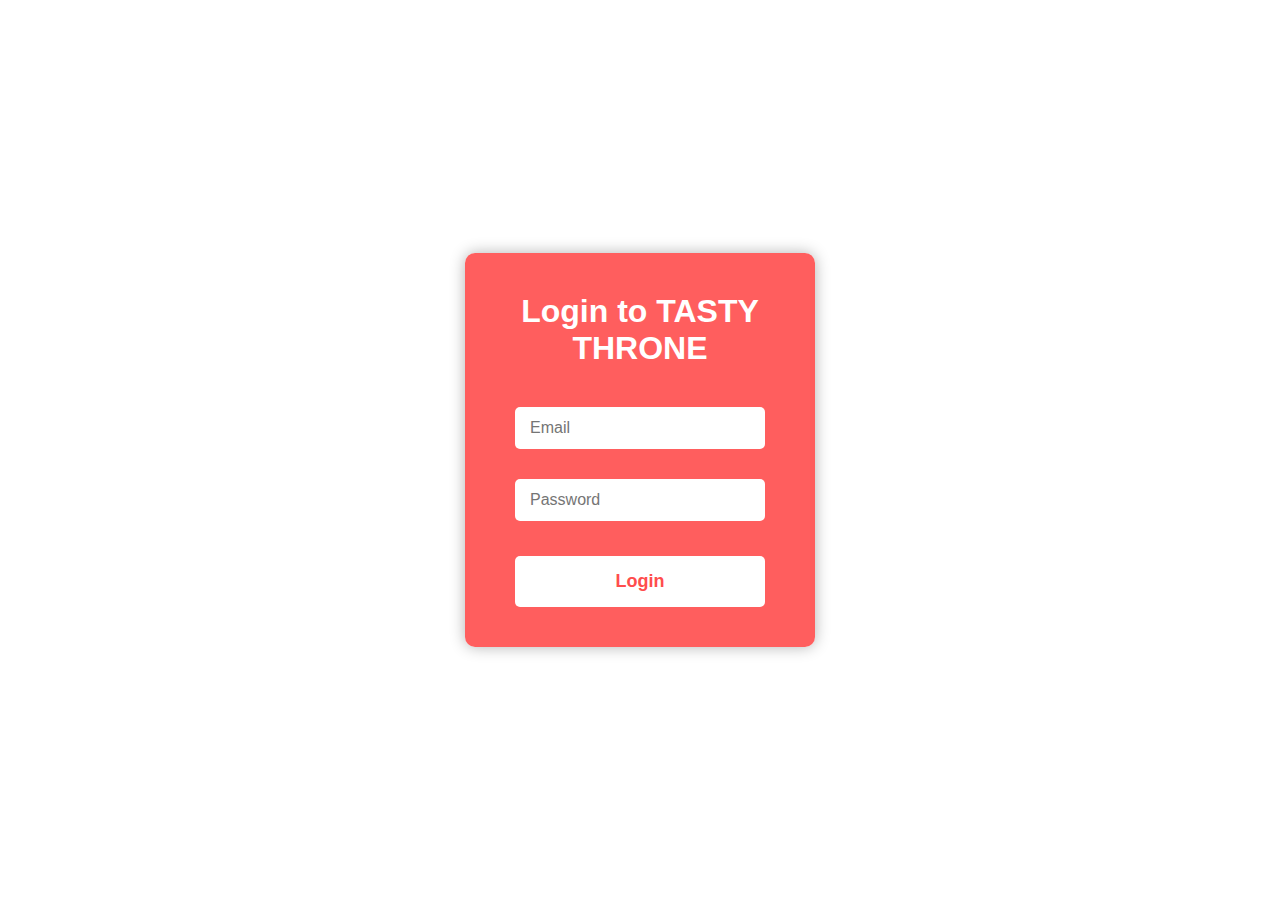
<file: index.html>
<!DOCTYPE html>
<html lang="en">
<head>
  <meta charset="UTF-8" />
  <meta name="viewport" content="width=device-width, initial-scale=1" />
  <title>TASTY THRONE - Login</title>
  <style>
    * {
      margin: 0;
      padding: 0;
      box-sizing: border-box;
      font-family: 'Poppins', sans-serif;
    }

    body {
      background-color: #fff;
      color: #333;
      display: flex;
      justify-content: center;
      align-items: center;
      height: 100vh;
      background: url('https://images.unsplash.com/photo-1600891964599-f61ba0e24092?ixlib=rb-4.0.3&auto=format&fit=crop&w=1950&q=80') no-repeat center center/cover;
    }

    .login-container {
      background-color: rgba(255, 77, 77, 0.9);
      padding: 40px 50px;
      border-radius: 10px;
      width: 350px;
      box-shadow: 0 0 15px rgba(0,0,0,0.3);
      color: white;
      text-align: center;
    }

    .login-container h1 {
      margin-bottom: 30px;
      font-weight: 700;
    }

    input[type="email"],
    input[type="password"] {
      width: 100%;
      padding: 12px 15px;
      margin: 10px 0 20px 0;
      border: none;
      border-radius: 5px;
      font-size: 16px;
    }

    .btn-login {
      background-color: #fff;
      color: #ff4d4d;
      border: none;
      padding: 15px;
      font-size: 18px;
      font-weight: bold;
      border-radius: 5px;
      cursor: pointer;
      width: 100%;
      transition: background-color 0.3s, color 0.3s;
    }

    .btn-login:hover {
      background-color: #e60000;
      color: white;
    }

    .error-msg {
      color: #ffdddd;
      margin-bottom: 15px;
      font-weight: 600;
    }
  </style>
</head>
<body>

  <div class="login-container">
    <h1>Login to TASTY THRONE</h1>
    <form id="loginForm">
      <input type="email" id="email" placeholder="Email" required />
      <input type="password" id="password" placeholder="Password" required />
      <div class="error-msg" id="error"></div>
      <button type="submit" class="btn-login">Login</button>
    </form>
  </div>

  <script>
    const form = document.getElementById('loginForm');
    const errorDiv = document.getElementById('error');

    form.addEventListener('submit', function(e) {
      e.preventDefault();

      const email = document.getElementById('email').value.trim();
      const password = document.getElementById('password').value.trim();

      if (!email || !password) {
        errorDiv.textContent = 'Please fill in both email and password.';
        return;
      }

      
      localStorage.setItem('loggedInUser', JSON.stringify({ email }));

      
      window.location.href = 'booking.html';

    });
  </script>
</body>
</html>
</file>
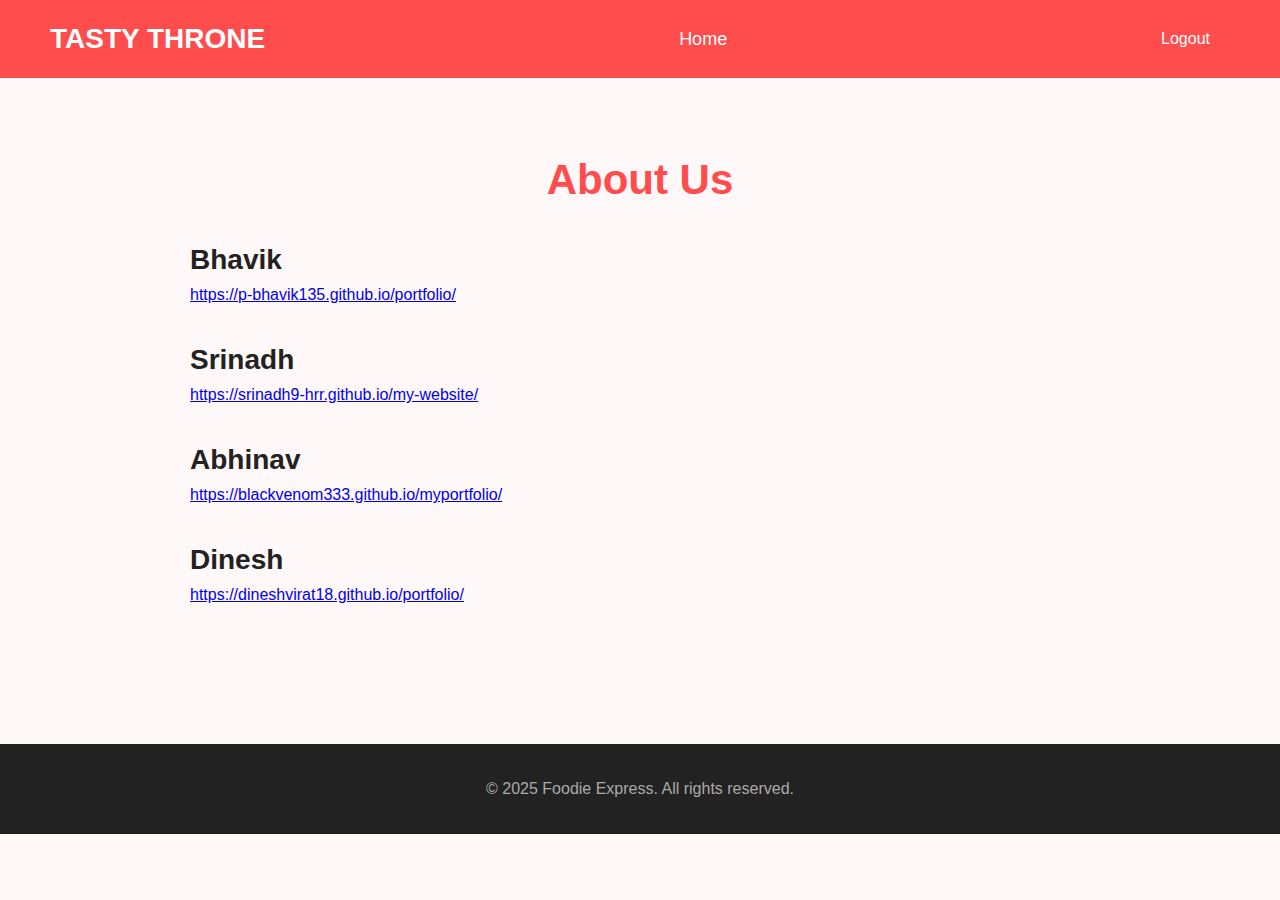
<file: aboutus.html>
<!DOCTYPE html>
<html lang="en">
<head>
  <meta charset="UTF-8" />
  <meta name="viewport" content="width=device-width, initial-scale=1" />
  <title>TASTY THRONE - About Us</title>
  <style>
    body {
      font-family: 'Poppins', sans-serif;
      margin: 0;
      padding: 0;
      background-color: #fff8f8;
      color: #333;
    }

    nav {
      display: flex;
      justify-content: space-between;
      align-items: center;
      padding: 20px 50px;
      background-color: #ff4d4d;
      color: white;
    }

    .logo {
      font-size: 28px;
      font-weight: bold;
    }

    .nav-links {
      display: flex;
      list-style: none;
      gap: 30px;
      margin: 0;
      padding: 0;
    }

    .nav-links li a {
      text-decoration: none;
      color: white;
      font-size: 18px;
      transition: color 0.3s;
    }

    .nav-links li a:hover {
      color: #ffd6d6;
    }

    .logout-btn {
      background-color: #ff4d4d;
      color: white;
      border: none;
      padding: 10px 20px;
      font-size: 16px;
      border-radius: 5px;
      cursor: pointer;
      transition: background-color 0.3s;
    }

    .logout-btn:hover {
      background-color: #e60000;
    }

    .about-section {
      padding: 50px 20px;
      max-width: 900px;
      margin: 0 auto;
    }

    .about-section h1 {
      font-size: 42px;
      margin-bottom: 40px;
      text-align: center;
      color: #ff4d4d;
    }

    .about-subsection {
      margin-bottom: 40px;
    }

    .about-subsection h2 {
      font-size: 28px;
      color: #222;
      margin-bottom: 10px;
    }

    .about-subsection p {
      font-size: 18px;
      line-height: 1.6;
      color: #444;
    }

    footer {
      text-align: center;
      padding: 20px;
      background-color: #222;
      color: #aaa;
      margin-top: 50px;
    }
  </style>
</head>
<body>

  <nav>
    <div class="logo">TASTY THRONE</div>
    <ul class="nav-links">
      <li><a href="home.html">Home</a></li>
    </ul>
    <button class="logout-btn" onclick="logout()">Logout</button>
  </nav>

  <section class="about-section">
    <h1>About Us</h1>

    <div class="about-subsection">
      <h2>Bhavik</h2>
      <a href="https://p-bhavik135.github.io/portfolio/">https://p-bhavik135.github.io/portfolio/</a>
    </div>

    <div class="about-subsection">
      <h2>Srinadh</h2>
      <a href="https://srinadh9-hrr.github.io/my-website/">https://srinadh9-hrr.github.io/my-website/</a>
    </div>

    <div class="about-subsection">
      <h2>Abhinav</h2>
      <a href="https://blackvenom333.github.io/myportfolio/">https://blackvenom333.github.io/myportfolio/</a>
    </div>

    <div class="about-subsection">
      <h2>Dinesh</h2>
      <a href="https://dineshvirat18.github.io/portfolio/">https://dineshvirat18.github.io/portfolio/</a>
    </div>
  </section>

  <footer>
    <p>&copy; 2025 Foodie Express. All rights reserved.</p>
  </footer>

  <script>
    function logout() {
      window.location.href = "index.html";
    }
  </script>

</body>
</html>
</file>
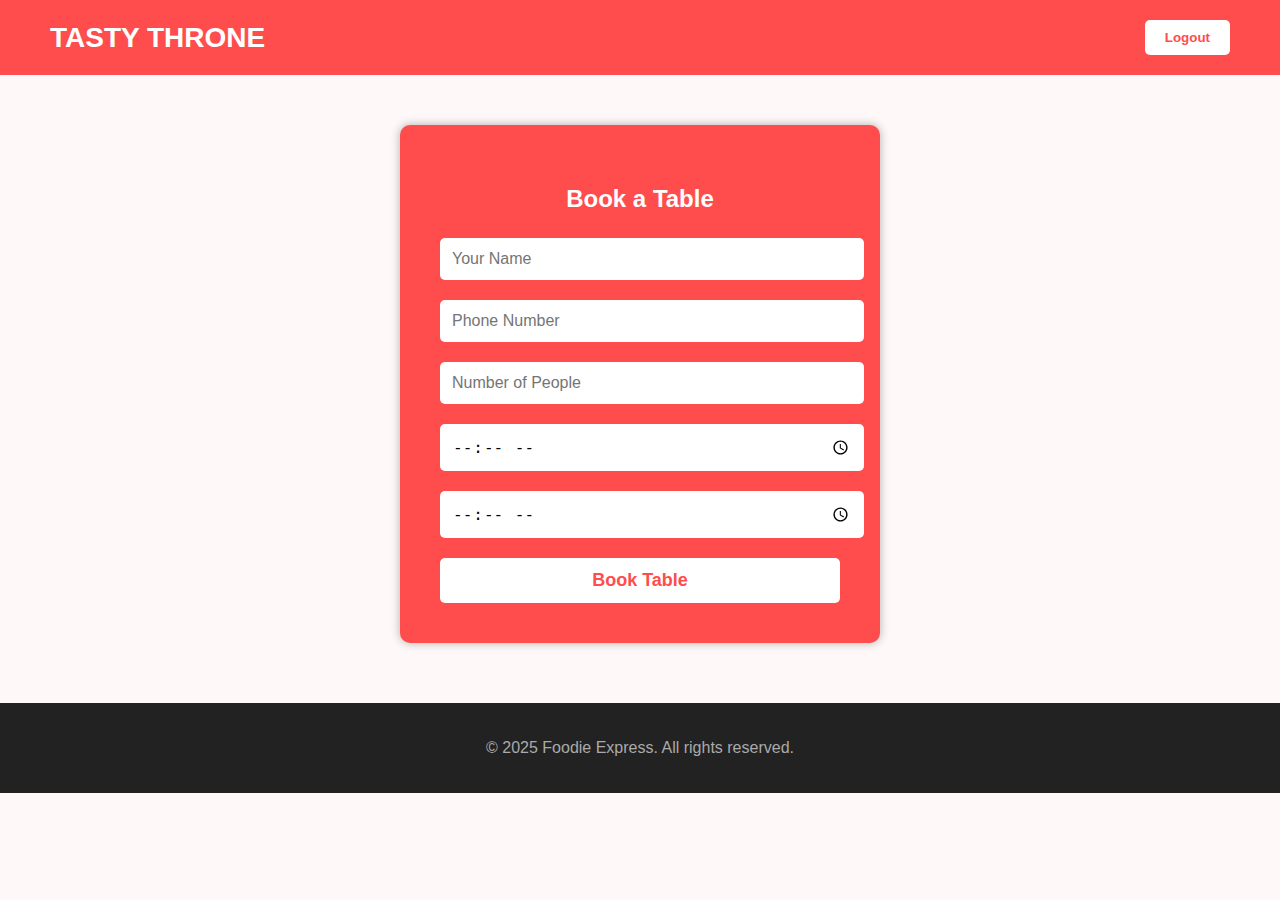
<file: booking.html>
<!DOCTYPE html>
<html lang="en">
<head>
  <meta charset="UTF-8" />
  <meta name="viewport" content="width=device-width, initial-scale=1" />
  <title>TASTY THRONE - Table Booking</title>
  <style>
    body {
      font-family: 'Poppins', sans-serif;
      background: #fff8f8;
      margin: 0;
      padding: 0;
    }

    
    nav {
      background-color: #ff4d4d;
      padding: 20px 50px;
      color: white;
      display: flex;
      justify-content: space-between;
      align-items: center;
    }

    .logo {
      font-size: 28px;
      font-weight: bold;
    }

    .nav-links {
      list-style: none;
      display: flex;
      gap: 20px;
    }

    .nav-links li a {
      color: white;
      text-decoration: none;
      font-weight: 500;
      font-size: 16px;
    }

    .btn-logout {
      background-color: white;
      color: #ff4d4d;
      border: none;
      padding: 10px 20px;
      font-weight: bold;
      border-radius: 5px;
      cursor: pointer;
      transition: background-color 0.3s;
    }

    .btn-logout:hover {
      background-color: #e60000;
      color: white;
    }

    .booking-container {
      background-color: #ff4d4d;
      padding: 40px;
      border-radius: 10px;
      width: 400px;
      color: white;
      box-shadow: 0 0 10px rgba(0, 0, 0, 0.3);
      margin: 50px auto;
    }

    h2 {
      text-align: center;
      margin-bottom: 25px;
    }

    input {
      width: 100%;
      padding: 12px;
      margin-bottom: 20px;
      border: none;
      border-radius: 5px;
      font-size: 16px;
    }

    button[type="submit"] {
      background-color: #fff;
      color: #ff4d4d;
      padding: 12px;
      width: 100%;
      border: none;
      border-radius: 5px;
      font-size: 18px;
      font-weight: bold;
      cursor: pointer;
      transition: 0.3s;
    }

    button[type="submit"]:hover {
      background-color: #e60000;
      color: white;
    }

    footer {
      text-align: center;
      padding: 20px;
      background-color: #222;
      color: #aaa;
      margin-top: 60px;
    }
  </style>
</head>
<body>

  
  <nav>
    <div class="logo">TASTY THRONE</div>
    <ul class="nav-links">
      
    </ul>
    <button id="logoutBtn" class="btn-logout">Logout</button>
  </nav>

  
  <div class="booking-container">
    <h2>Book a Table</h2>
    <form id="bookingForm">
      <input type="text" id="name" placeholder="Your Name" required />
      <input type="tel" id="phone" placeholder="Phone Number" required />
      <input type="number" id="peopleCount" placeholder="Number of People" min="1" required />
      <input type="time" id="startTime" min="07:00" max="22:00" required />
    <input type="time" id="endTime" min="08:00" max="23:00" required />
      <button type="submit">Book Table</button>
    </form>
  </div>

  
  <footer id="contact">
    <p>&copy; 2025 Foodie Express. All rights reserved.</p>
  </footer>

  <script>
    document.getElementById('bookingForm').addEventListener('submit', function(e) {
      e.preventDefault();

      const name = document.getElementById('name').value.trim();
      const phone = document.getElementById('phone').value.trim();
      const peopleCount = document.getElementById('peopleCount').value.trim();
      const startTime = document.getElementById('startTime').value;
      const endTime = document.getElementById('endTime').value;

      const tableNumber = Math.floor(Math.random() * 30) + 1;
      alert("Table Number Allotted: " + tableNumber);

      const user = JSON.parse(localStorage.getItem('loggedInUser')) || { email: 'Not logged in' };

      const bookingInfo = {
        name,
        email: user.email,
        phone,
        peopleCount,
        startTime,
        endTime,
        tableNumber
      };

      localStorage.setItem('bookingInfo', JSON.stringify(bookingInfo));
      window.location.href = 'home.html';
    });

    document.getElementById('logoutBtn').addEventListener('click', () => {
      localStorage.removeItem('loggedInUser');
      window.location.href = 'index.html';
    });
  </script>

</body>
</html>
</file>
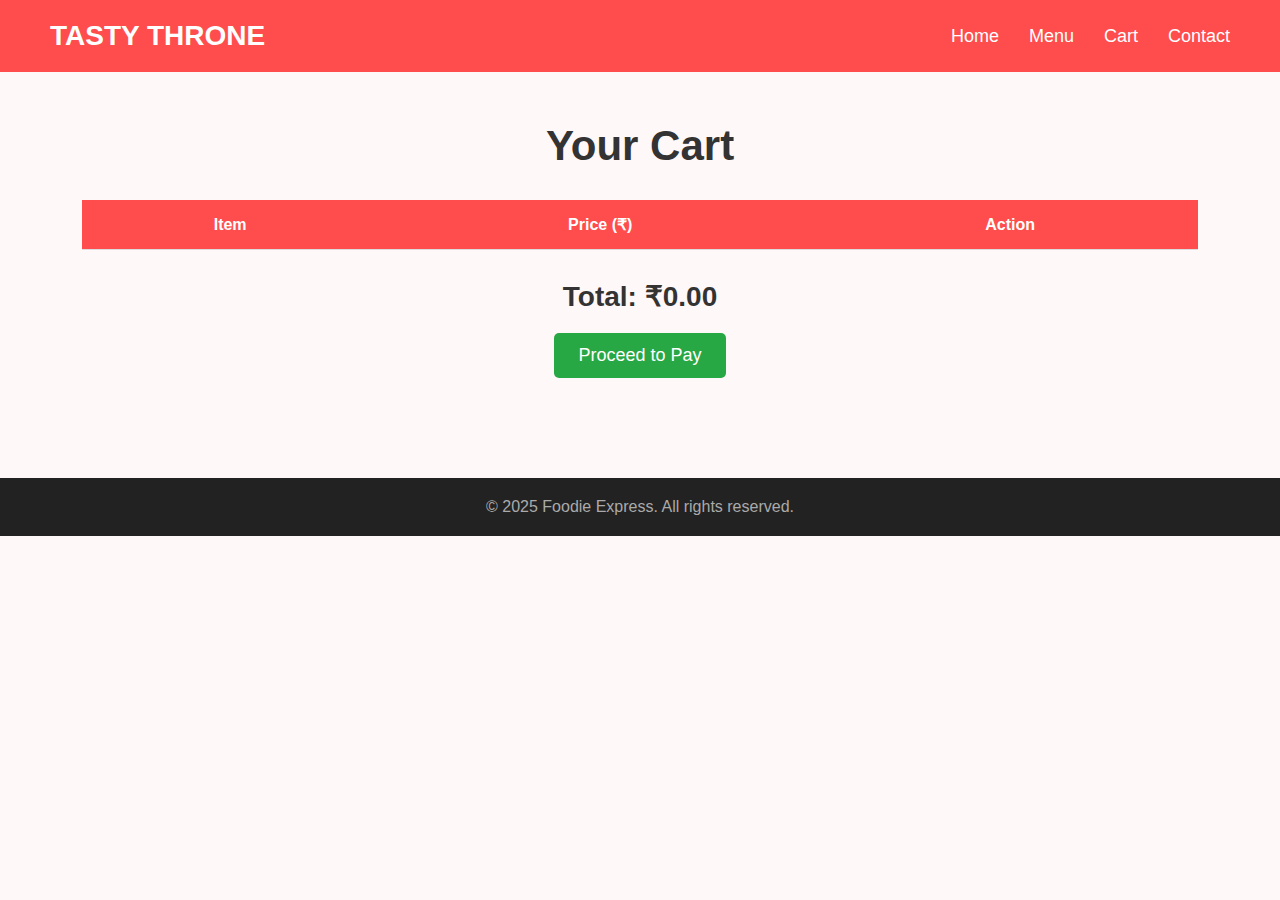
<file: cart.html>
<!DOCTYPE html>
<html lang="en">
<head>
  <meta charset="UTF-8" />
  <meta name="viewport" content="width=device-width, initial-scale=1" />
  <title>TASTY THRONE - Cart</title>
  <link rel="stylesheet" href="style.css" />
  <style>
    body {
      font-family: 'Poppins', sans-serif;
      margin: 0;
      padding: 0;
      background: #fff8f8;
    }

    nav {
      display: flex;
      justify-content: space-between;
      align-items: center;
      padding: 20px 50px;
      background-color: #ff4d4d;
      color: white;
      position: relative;
    }

    nav .logo {
      font-size: 28px;
      font-weight: bold;
    }

    nav ul {
      list-style: none;
      display: flex;
      gap: 30px;
    }

    nav ul li a {
      text-decoration: none;
      color: white;
      font-size: 18px;
      transition: color 0.3s;
    }

    nav ul li a:hover {
      color: #ffd6d6;
    }

    .logout-btn {
      background-color: #ff4d4d;
      color: white;
      border: none;
      padding: 10px 20px;
      font-size: 16px;
      border-radius: 5px;
      cursor: pointer;
      position: absolute;
      right: 50px;
      top: 50%;
      transform: translateY(-50%);
      transition: background-color 0.3s;
    }

    .logout-btn:hover {
      background-color: #e60000;
    }

    .cart-section {
      padding: 50px 20px;
      text-align: center;
    }

    .cart-section h1 {
      font-size: 42px;
      margin-bottom: 30px;
    }

    table {
      width: 90%;
      margin: auto;
      border-collapse: collapse;
    }

    th, td {
      padding: 15px;
      text-align: center;
      border-bottom: 1px solid #ddd;
    }

    th {
      background-color: #ff4d4d;
      color: white;
    }

    td button {
      background-color: #ff4d4d;
      border: none;
      color: white;
      padding: 8px 12px;
      border-radius: 5px;
      cursor: pointer;
    }

    td button:hover {
      background-color: #e60000;
    }

    .total {
      margin-top: 30px;
      font-size: 28px;
      font-weight: bold;
    }

    .pay-btn {
      margin-top: 20px;
      background-color: #28a745;
      color: white;
      padding: 12px 24px;
      font-size: 18px;
      border: none;
      border-radius: 5px;
      cursor: pointer;
      transition: background-color 0.3s;
    }

    .pay-btn:hover {
      background-color: #218838;
    }

    footer {
      text-align: center;
      padding: 20px;
      background-color: #222;
      color: #aaa;
      margin-top: 50px;
    }
  </style>
</head>

<body>

  <nav>
    <div class="logo">TASTY THRONE</div>
    <ul class="nav-links">
      <li><a href="Home.html">Home</a></li>
      <li><a href="menu.html">Menu</a></li>
      <li><a href="cart.html">Cart</a></li>
      <li><a href="contact.html">Contact</a></li>
    </ul>
  </nav>

  <section class="cart-section">
    <h1>Your Cart</h1>
    <table id="cart-table">
      <thead>
        <tr>
          <th>Item</th>
          <th>Price (₹)</th>
          <th>Action</th>
        </tr>
      </thead>
      <tbody id="cart-items">
        
      </tbody>
    </table>

    <div class="total" id="total-price">Total: ₹0.00</div>
    <button class="pay-btn" onclick="goToPayment()">Proceed to Pay</button>
  </section>

  <footer id="contact">
    <p>&copy; 2025 Foodie Express. All rights reserved.</p>
  </footer>

  <script>
    let cart = JSON.parse(localStorage.getItem('cart')) || [];

    function displayCart() {
      const cartItems = document.getElementById('cart-items');
      const totalPrice = document.getElementById('total-price');
      cartItems.innerHTML = "";

      let total = 0;
      cart.forEach((item, index) => {
        total += item.price;
        cartItems.innerHTML += `
          <tr>
            <td>${item.name}</td>
            <td>${item.price.toFixed(2)}</td>
            <td><button onclick="removeItem(${index})">Remove</button></td>
          </tr>
        `;
      });

      totalPrice.innerText = `Total: ₹${total.toFixed(2)}`;
    }

    function removeItem(index) {
      cart.splice(index, 1);
      localStorage.setItem('cart', JSON.stringify(cart));
      displayCart();
    }

    function logout() {
      window.location.href = "index.html";
    }

    function goToPayment() {
      window.location.href = "payment.html";
    }

    displayCart();
  </script>

</body>
</html>
</file>
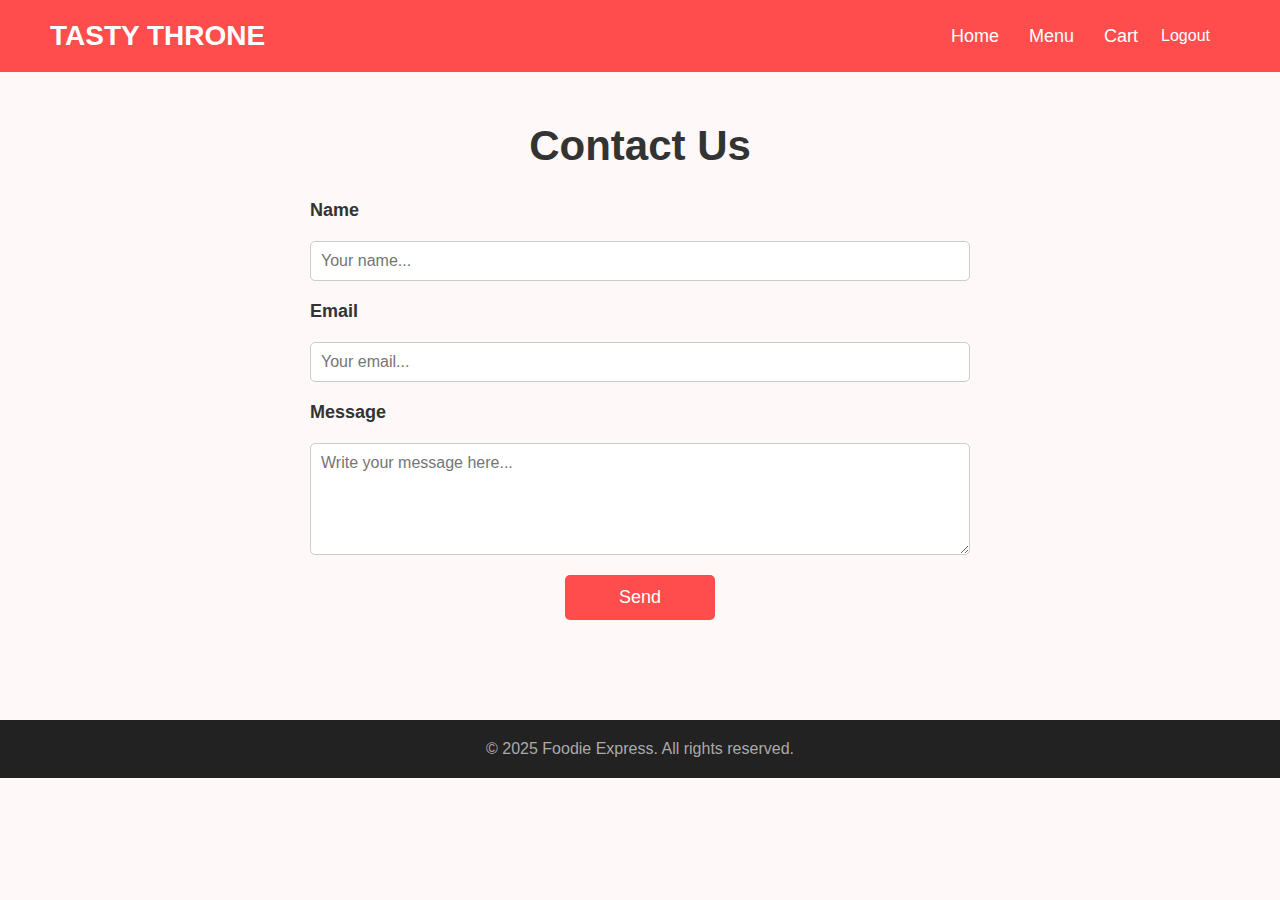
<file: contact.html>
<!DOCTYPE html>
<html lang="en">
<head>
  <meta charset="UTF-8" />
  <meta name="viewport" content="width=device-width, initial-scale=1" />
  <title>TASTY THRONE - Contact</title>
  <link rel="stylesheet" href="style.css" />
  <style>
    body {
      font-family: 'Poppins', sans-serif;
      margin: 0;
      padding: 0;
      background-color: #fff8f8;
      color: #333;
    }

    nav {
      display: flex;
      justify-content: space-between;
      align-items: center;
      padding: 20px 50px;
      background-color: #ff4d4d;
      color: white;
      position: relative;
    }

    nav .logo {
      font-size: 28px;
      font-weight: bold;
    }

    nav ul {
      list-style: none;
      display: flex;
      gap: 30px;
      margin: 0;
      padding: 0;
    }

    nav ul li a {
      text-decoration: none;
      color: white;
      font-size: 18px;
      transition: color 0.3s;
    }

    nav ul li a:hover {
      color: #ffd6d6;
    }

    
    .logout-btn {
      background-color: #ff4d4d;
      color: white;
      border: none;
      padding: 10px 20px;
      font-size: 16px;
      border-radius: 5px;
      cursor: pointer;
      position: absolute;
      right: 50px;
      top: 50%;
      transform: translateY(-50%);
      transition: background-color 0.3s;
    }

    .logout-btn:hover {
      background-color: #e60000;
    }

    .contact-section {
      padding: 50px 20px;
      max-width: 700px;
      margin: 0 auto;
    }

    .contact-section h1 {
      font-size: 42px;
      margin-bottom: 30px;
      text-align: center;
    }

    .contact-section form {
      display: flex;
      flex-direction: column;
      gap: 20px;
    }

    .contact-section label {
      font-weight: 600;
      font-size: 18px;
    }

    .contact-section input,
    .contact-section textarea {
      padding: 10px;
      font-size: 16px;
      border: 1px solid #ccc;
      border-radius: 5px;
      resize: vertical;
    }

    .contact-section button {
      width: 150px;
      padding: 12px;
      font-size: 18px;
      background-color: #ff4d4d;
      color: white;
      border: none;
      border-radius: 5px;
      cursor: pointer;
      align-self: center;
      transition: background-color 0.3s;
    }

    .contact-section button:hover {
      background-color: #e60000;
    }

    footer {
      text-align: center;
      padding: 20px;
      background-color: #222;
      color: #aaa;
      margin-top: 50px;
    }
  </style>
</head>
<body>

  
  <nav>
    <div class="logo">TASTY THRONE</div>
    <ul class="nav-links">
      <li><a href="Home.html">Home</a></li>
      <li><a href="menu.html">Menu</a></li>
      <li><a href="cart.html">Cart</a></li>
      <li><a href="#contact">Contact</a></li>
    </ul>
    <button class="logout-btn" onclick="logout()">Logout</button>
  </nav>

  
  <section class="contact-section" id="contact">
    <h1>Contact Us</h1>
    <form>
      <label for="name">Name</label>
      <input type="text" id="name" name="name" placeholder="Your name..." required />

      <label for="email">Email</label>
      <input type="email" id="email" name="email" placeholder="Your email..." required />

      <label for="message">Message</label>
      <textarea id="message" name="message" rows="5" placeholder="Write your message here..." required></textarea>

      <button type="submit">Send</button>
    </form>
  </section>

  
  <footer>
    <p>&copy; 2025 Foodie Express. All rights reserved.</p>
  </footer>

  <script>
    function logout() {
      window.location.href = "index.html";
    }
  </script>
  
</body>
</html>
</file>
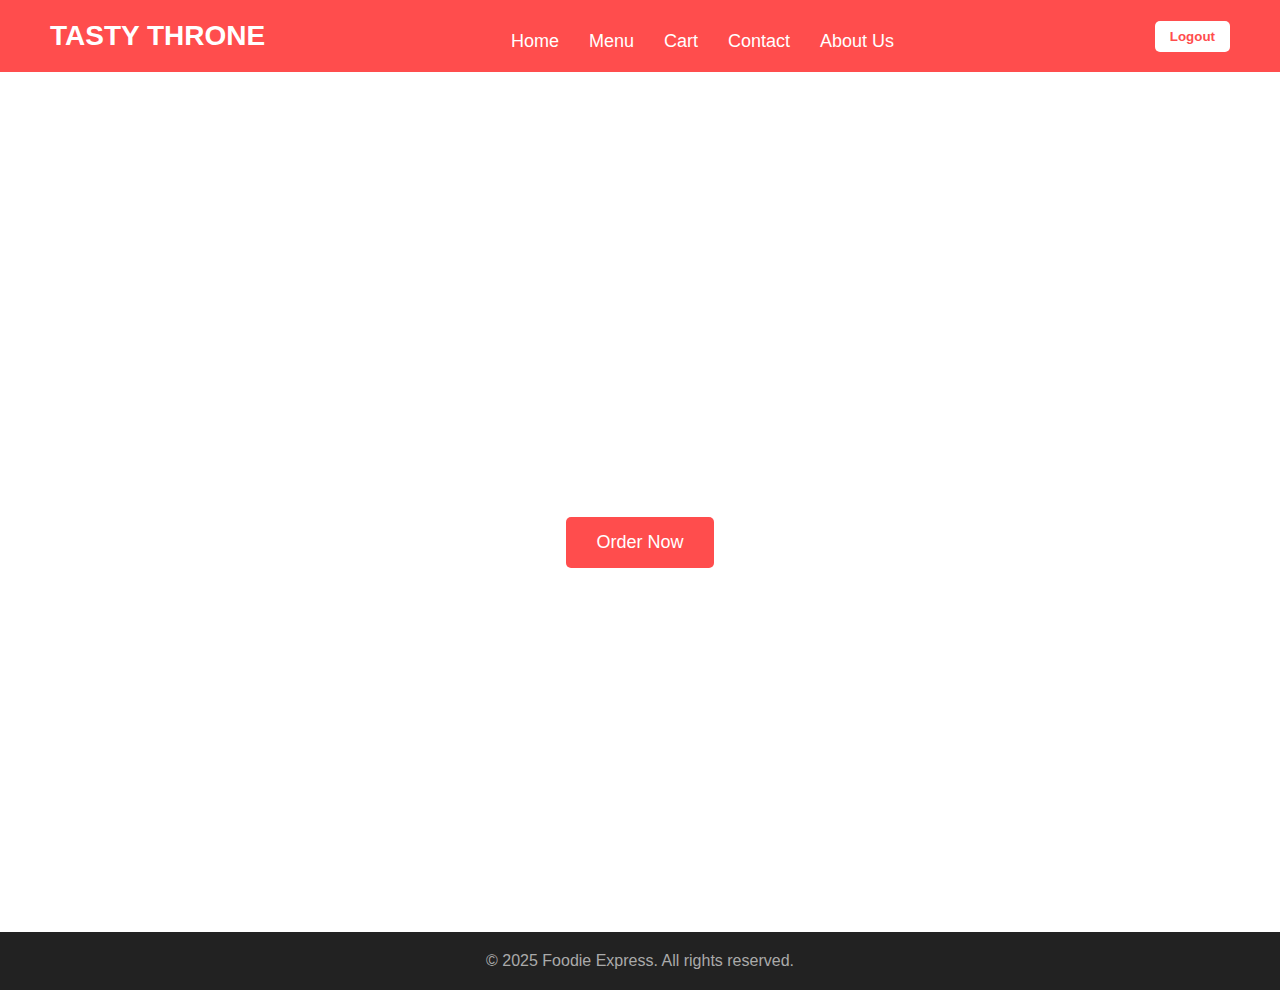
<file: home.html>
<!DOCTYPE html>
<html lang="en">
<head>
  <meta charset="UTF-8" />
  <meta name="viewport" content="width=device-width, initial-scale=1" />
  <title>TASTY THRONE - Home</title>
  <link rel="stylesheet" href="style.css" />
  <style>
    * {
      margin: 0;
      padding: 0;
      box-sizing: border-box;
      font-family: 'Poppins', sans-serif;
    }

    body {
      background-color: #fff;
      color: #333;
    }

    nav {
      display: flex;
      justify-content: space-between;
      align-items: center;
      flex-wrap: wrap;
      padding: 20px 50px;
      background-color: #ff4d4d;
      color: #fff;
    }

    .logo {
      font-size: 28px;
      font-weight: bold;
    }

    nav ul {
      list-style: none;
      display: flex;
      gap: 30px;
      flex-wrap: wrap;
      margin-top: 10px;
    }

    nav ul li a {
      text-decoration: none;
      color: #fff;
      font-size: 18px;
      transition: color 0.3s;
    }

    nav ul li a:hover {
      color: #ffd6d6;
    }

    .btn-logout {
      background-color: #fff;
      color: #ff4d4d;
      border: none;
      padding: 8px 15px;
      border-radius: 5px;
      cursor: pointer;
      font-weight: bold;
      margin-left: 15px;
      transition: background-color 0.3s, color 0.3s;
    }

    .btn-logout:hover {
      background-color: #e60000;
      color: white;
    }

    .hero {
      height: 90vh;
      background: url('https://images.unsplash.com/photo-1600891964599-f61ba0e24092?ixlib=rb-4.0.3&auto=format&fit=crop&w=1950&q=80') no-repeat center center/cover;
      display: flex;
      flex-direction: column;
      justify-content: center;
      align-items: center;
      text-align: center;
      padding: 20px;
      color: white;
    }

    .hero h1 {
      font-size: 48px;
      margin-bottom: 20px;
    }

    .hero p {
      font-size: 22px;
      margin-bottom: 30px;
    }

    .btn {
      background-color: #ff4d4d;
      color: white;
      padding: 15px 30px;
      border: none;
      border-radius: 5px;
      font-size: 18px;
      cursor: pointer;
      text-decoration: none;
      transition: background-color 0.3s;
    }

    .btn:hover {
      background-color: #e60000;
    }

    footer {
      text-align: center;
      padding: 20px;
      background-color: #222;
      color: #aaa;
    }

    
    @media (max-width: 768px) {
      nav {
        flex-direction: column;
        align-items: flex-start;
        padding: 15px 20px;
      }

      nav ul {
        flex-direction: column;
        gap: 15px;
        width: 100%;
        margin-top: 10px;
      }

      nav .logo {
        font-size: 24px;
        margin-bottom: 10px;
      }

      .btn-logout {
        margin: 10px 0 0;
        width: 100%;
      }

      .hero h1 {
        font-size: 32px;
      }

      .hero p {
        font-size: 18px;
      }

      .btn {
        padding: 12px 25px;
        font-size: 16px;
      }
    }

    @media (max-width: 480px) {
      .hero {
        padding: 10px;
      }

      .hero h1 {
        font-size: 26px;
      }

      .hero p {
        font-size: 16px;
      }

      nav {
        padding: 10px 15px;
      }

      nav ul {
        gap: 10px;
      }
    }
  </style>
</head>

<body>
  
  <nav>
    <div class="logo">TASTY THRONE</div>
    <ul class="nav-links">
      <li><a href="Home.html">Home</a></li>
      <li><a href="menu.html">Menu</a></li>
      <li><a href="cart.html">Cart</a></li>
      <li><a href="contact.html">Contact</a></li>
      <li><a href="aboutus.html">About Us</a></li>
    </ul>
    <button id="logoutBtn" class="btn-logout">Logout</button>
  </nav>

  
  <section class="hero">
    <h1>Delicious Food Delivered To You!</h1>
    <p>Fresh. Fast. Tasty. Order your meal in just a few clicks.</p>
    <a href="menu.html" class="btn">Order Now</a>
  </section>

  
  <footer id="contact">
    <p>&copy; 2025 Foodie Express. All rights reserved.</p>
  </footer>

  <script>
    
    document.getElementById('logoutBtn').addEventListener('click', () => {
      window.location.href = 'index.html';
    });
  </script>
</body>
</html>
</file>
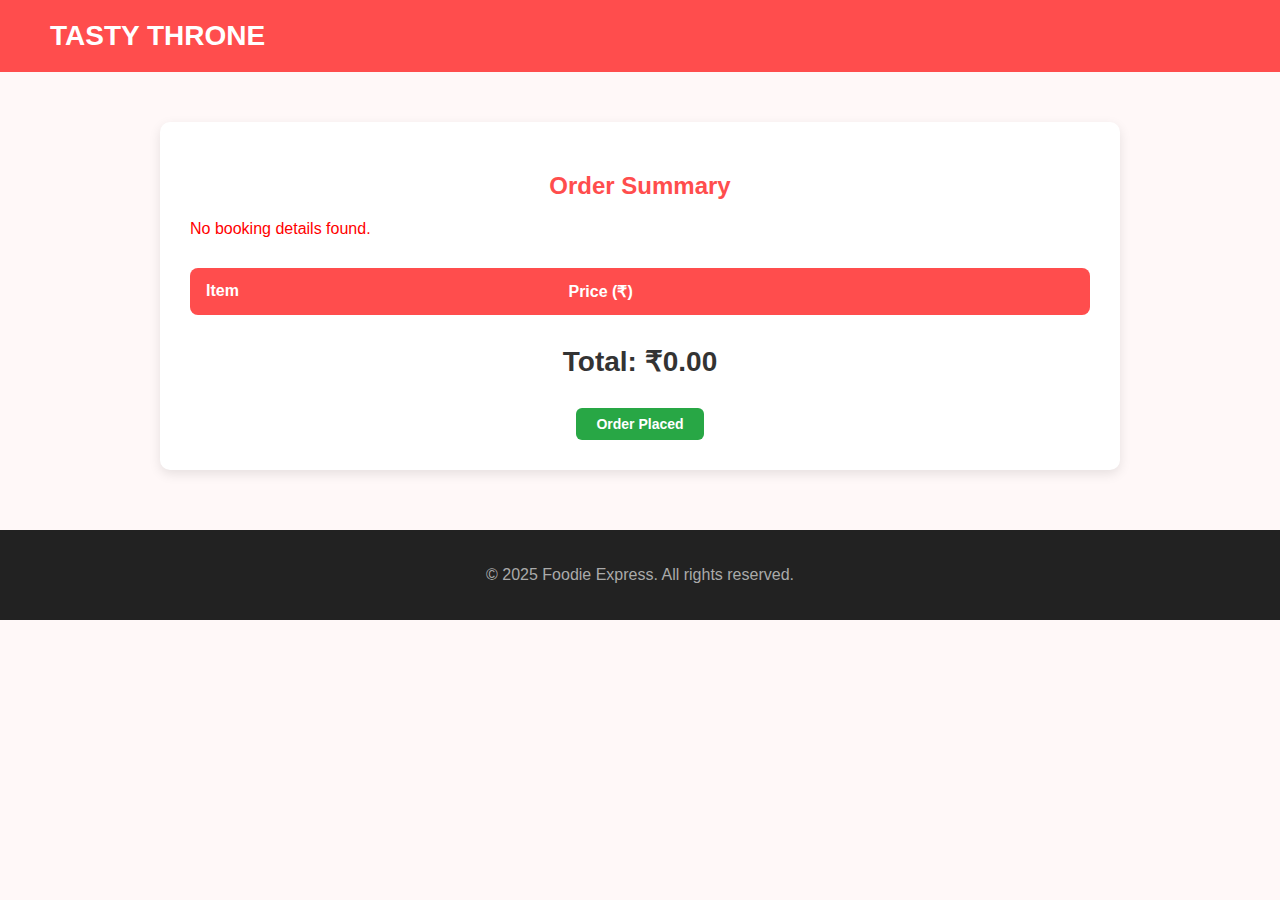
<file: order.html>
<!DOCTYPE html>
<html lang="en">
<head>
  <meta charset="UTF-8" />
  <meta name="viewport" content="width=device-width, initial-scale=1" />
  <title>TASTY THRONE - Order Summary</title>
  <style>
    body {
      font-family: 'Poppins', sans-serif;
      background: #fff8f8;
      margin: 0;
      padding: 0;
      color: #333;
    }

    nav {
      background-color: #ff4d4d;
      padding: 20px 50px;
      color: white;
      display: flex;
      justify-content: space-between;
      align-items: center;
    }

    .logo {
      font-size: 28px;
      font-weight: bold;
    }

    .container {
      max-width: 900px;
      margin: 50px auto;
      background: #ffffff;
      border-radius: 10px;
      box-shadow: 0 4px 12px rgba(0, 0, 0, 0.1);
      padding: 30px;
    }

    h2 {
      text-align: center;
      color: #ff4d4d;
      margin-bottom: 20px;
    }

    .section {
      margin-bottom: 30px;
    }

    .details p {
      margin: 8px 0;
      font-size: 16px;
    }

    table {
      width: 100%;
      border-collapse: collapse;
      background-color: #ffecec;
      border-radius: 8px;
      overflow: hidden;
    }

    th, td {
      padding: 14px 16px;
      text-align: left;
    }

    th {
      background-color: #ff4d4d;
      color: white;
    }

    tr:nth-child(even) {
      background-color: #fff6f6;
    }

    .total {
  margin: 30px auto 0;
  font-size: 28px;
  font-weight: bold;
  text-align: center;
  width: fit-content;
}

    .btn-place-order {
  padding: 8px 20px;
  margin: 30px auto 0;
  background-color: #28a745;
  color: white;
  font-size: 14px;
  font-weight: bold;
  border: none;
  border-radius: 6px;
  cursor: pointer;
  transition: background-color 0.3s;
  display: block;
}


    .btn-place-order:hover {
      background-color: #218838;
    }

    .thanks {
      display: none;
      text-align: center;
      color: green;
      font-size: 20px;
      font-weight: bold;
      margin-top: 30px;
    }

    footer {
      text-align: center;
      padding: 20px;
      background-color: #222;
      color: #aaa;
      margin-top: 60px;
    }
  </style>
</head>
<body>

  <nav>
    <div class="logo">TASTY THRONE</div>
  </nav>

  <div class="container">
    <h2>Order Summary</h2>

    <div class="section details" id="booking-details">
      <!-- Booking info will be inserted here -->
    </div>

    <div class="section">
      <table>
        <thead>
          <tr>
            <th>Item</th>
            <th>Price (₹)</th>
          </tr>
        </thead>
        <tbody id="cart-items"></tbody>
      </table>
      <div class="total" id="total-price">Total: ₹0.00</div>
    </div>

    <button class="btn-place-order" onclick="placeOrder()">Order Placed</button>
    <div class="thanks" id="thank-you">Thank you! Your order has been placed.</div>
  </div>

  <footer>
    <p>&copy; 2025 Foodie Express. All rights reserved.</p>
  </footer>

  <script>
    // Display booking details
    const booking = JSON.parse(localStorage.getItem('bookingInfo'));
    const bookingDiv = document.getElementById('booking-details');

    if (booking) {
      bookingDiv.innerHTML = `
        <p><strong>Name:</strong> ${booking.name}</p>
        <p><strong>Email:</strong> ${booking.email}</p>
        <p><strong>Phone:</strong> ${booking.phone}</p>
        <p><strong>No. of People:</strong> ${booking.peopleCount}</p>
        <p><strong>Time:</strong> ${booking.startTime} - ${booking.endTime}</p>
        <p><strong>Table Number:</strong> ${booking.tableNumber}</p>
      `;
    } else {
      bookingDiv.innerHTML = `<p style="color:red;">No booking details found.</p>`;
    }

    // Display cart items
    const cart = JSON.parse(localStorage.getItem('cart')) || [];
    const cartTable = document.getElementById('cart-items');
    const totalDiv = document.getElementById('total-price');
    let total = 0;

    cart.forEach(item => {
      total += item.price;
      const row = document.createElement('tr');
      row.innerHTML = `<td>${item.name}</td><td>₹${item.price.toFixed(2)}</td>`;
      cartTable.appendChild(row);
    });

    totalDiv.textContent = `Total: ₹${total.toFixed(2)}`;

    // Clear data and show thank you message
    function placeOrder() {
      localStorage.removeItem('bookingInfo');
      localStorage.removeItem('cart');
      document.getElementById('thank-you').style.display = 'block';
    }
  </script>

</body>
</html>
</file>
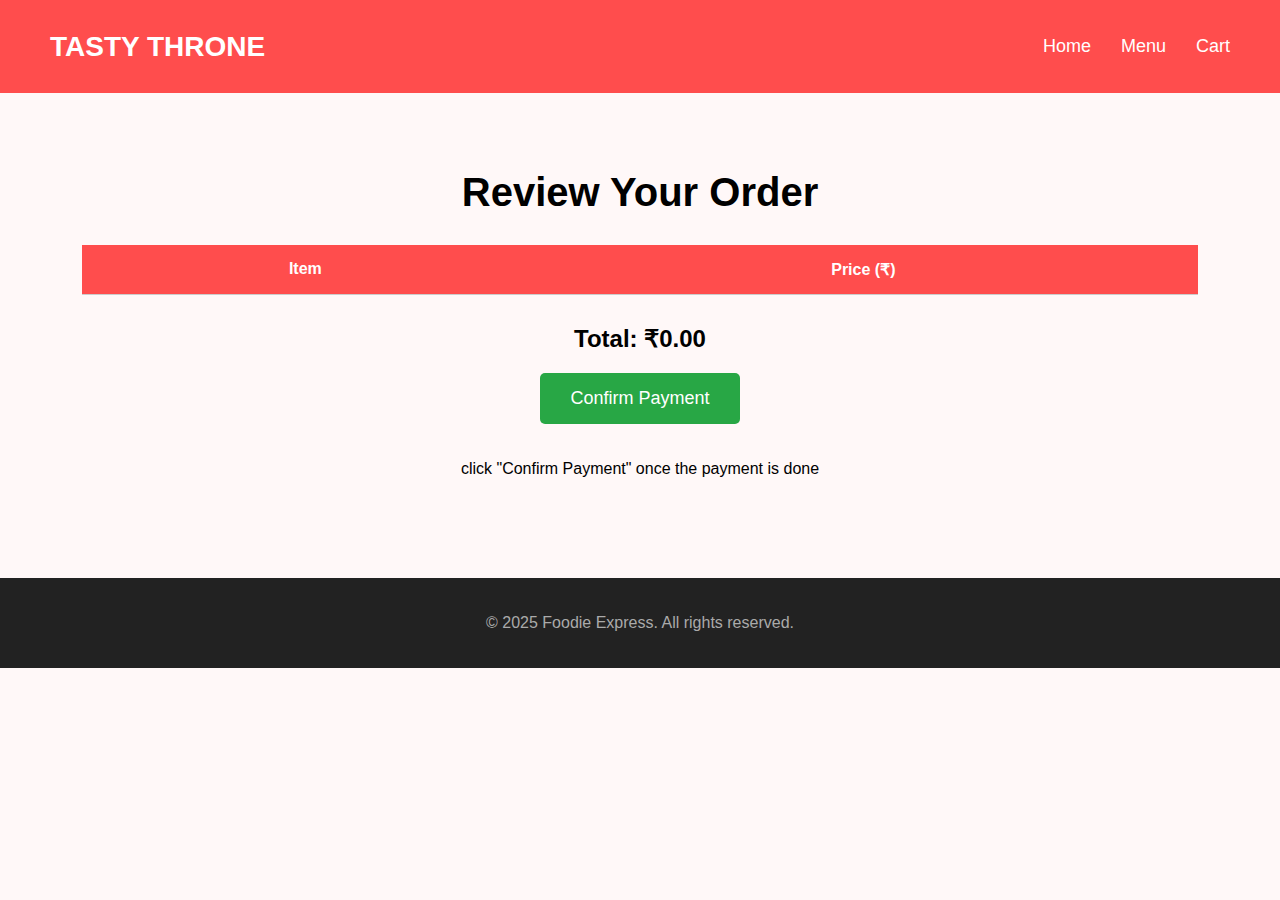
<file: payment.html>
<!DOCTYPE html>
<html lang="en">
<head>
  <meta charset="UTF-8" />
  <meta name="viewport" content="width=device-width, initial-scale=1" />
  <title>Foodie Express - Payment</title>
  <style>
    body {
      font-family: 'Poppins', sans-serif;
      background-color: #fff8f8;
      margin: 0;
      padding: 0;
      text-align: center;
    }

    nav {
      display: flex;
      justify-content: space-between;
      align-items: center;
      padding: 20px 50px;
      background-color: #ff4d4d;
      color: white;
    }

    nav .logo {
      font-size: 28px;
      font-weight: bold;
    }

    nav ul {
      list-style: none;
      display: flex;
      gap: 30px;
    }

    nav ul li a {
      text-decoration: none;
      color: white;
      font-size: 18px;
    }

    nav ul li a:hover {
      color: #ffd6d6;
    }

    .container {
      padding: 50px 20px;
    }

    h1 {
      font-size: 40px;
      margin-bottom: 30px;
    }

    table {
      width: 90%;
      margin: auto;
      border-collapse: collapse;
      margin-bottom: 30px;
    }

    th, td {
      padding: 15px;
      border-bottom: 1px solid #ccc;
    }

    th {
      background-color: #ff4d4d;
      color: white;
    }

    .total {
      font-size: 24px;
      font-weight: bold;
      margin: 20px 0;
    }

    .pay-confirm-btn {
      background-color: #28a745;
      color: white;
      padding: 15px 30px;
      font-size: 18px;
      border: none;
      border-radius: 5px;
      cursor: pointer;
      transition: background 0.3s;
    }

    .pay-confirm-btn:hover {
      background-color: #218838;
    }

    .success-message {
      margin-top: 30px;
      font-size: 22px;
      color: #28a745;
      display: none;
    }

    footer {
      text-align: center;
      padding: 20px;
      background-color: #222;
      color: #aaa;
      margin-top: 50px;
    }
  </style>
</head>
<body>

  <nav>
    <div class="logo">TASTY THRONE</div>
    <ul>
      <li><a href="Home.html">Home</a></li>
      <li><a href="menu.html">Menu</a></li>
      <li><a href="cart.html">Cart</a></li>
    </ul>
  </nav>

  <div class="container">
    <h1>Review Your Order</h1>
    <table>
      <thead>
        <tr>
          <th>Item</th>
          <th>Price (₹)</th>
        </tr>
      </thead>
      <tbody id="payment-items">
        
      </tbody>
    </table>

    <div class="total" id="payment-total">Total: ₹0.00</div>
    
    <button class="pay-confirm-btn" onclick="confirmPayment()">Confirm Payment</button><br><br>

    <div class="success-message" id="success-msg">🎉 Order Placed Successfully!</div><br>
    <div>click "Confirm Payment" once the payment is done</div>
  </div>

  <footer>
    <p>&copy; 2025 Foodie Express. All rights reserved.</p>
  </footer>

  <script>
    const cart = JSON.parse(localStorage.getItem('cart')) || [];
    const itemsContainer = document.getElementById('payment-items');
    const totalContainer = document.getElementById('payment-total');

    let total = 0;
    cart.forEach(item => {
      total += item.price;
      itemsContainer.innerHTML += `
        <tr>
          <td>${item.name}</td>
          <td>${item.price.toFixed(2)}</td>
        </tr>
      `;
    });

    totalContainer.innerText = `Total: ₹${total.toFixed(2)}`;

    function confirmPayment() {
      
      localStorage.removeItem('cart');

      
      document.getElementById('success-msg').style.display = 'block';

      
      const btn = document.querySelector('.pay-confirm-btn');
      btn.disabled = true;
      btn.style.backgroundColor = 'gray';
      btn.innerText = 'Payment Completed';

      
      setTimeout(() => {
        window.location.href = "index.html";
      }, 3000);
    }
  </script>

</body>
</html>
</file>
<file: style.css>
* {
  margin: 0;
  padding: 0;
  box-sizing: border-box;
  font-family: 'Poppins', sans-serif;
}

body {
  background-color: #fff8f8;
  color: #333;
}


nav {
  display: flex;
  justify-content: space-between;
  align-items: center;
  padding: 20px 50px;
  background-color: #ff4d4d;
  color: white;
}

nav .logo {
  font-size: 28px;
  font-weight: bold;
}

nav ul {
  list-style: none;
  display: flex;
  gap: 30px;
}

nav ul li a {
  text-decoration: none;
  color: white;
  font-size: 18px;
  transition: color 0.3s;
}

nav ul li a:hover {
  color: #ffd6d6;
}


.hero {
  height: 90vh;
  background: url('https://images.unsplash.com/photo-1600891964599-f61ba0e24092?ixlib=rb-4.0.3&auto=format&fit=crop&w=1950&q=80') no-repeat center center/cover;
  display: flex;
  flex-direction: column;
  justify-content: center;
  align-items: center;
  text-align: center;
  padding: 20px;
  color: white;
}

.hero h1 {
  font-size: 48px;
  margin-bottom: 20px;
}

.hero p {
  font-size: 22px;
  margin-bottom: 30px;
}

.btn {
  background-color: #ff4d4d;
  color: white;
  padding: 15px 30px;
  border: none;
  border-radius: 5px;
  font-size: 18px;
  cursor: pointer;
  text-decoration: none;
  transition: background-color 0.3s;
}

.btn:hover {
  background-color: #e60000;
}


.menu-section {
  padding: 50px 20px;
  text-align: center;
}

.menu-section h1 {
  font-size: 42px;
  margin-bottom: 30px;
}

.food-grid {
  display: grid;
  grid-template-columns: repeat(auto-fit, minmax(250px, 1fr));
  gap: 30px;
  max-width: 1200px;
  margin: auto;
}

.food-card {
  background-color: #fff;
  border-radius: 10px;
  box-shadow: 0 2px 8px rgba(0, 0, 0, 0.1);
  overflow: hidden;
  transition: transform 0.3s;
}

.food-card:hover {
  transform: translateY(-5px);
}

.food-card img {
  width: 100%;
  height: 200px;
  object-fit: cover;
}

.food-card .info {
  padding: 20px;
}

.food-card .info h3 {
  margin-bottom: 10px;
}

.food-card .info p {
  margin-bottom: 15px;
  color: #777;
}

.food-card .info button {
  background-color: #ff4d4d;
  color: white;
  border: none;
  padding: 10px 20px;
  border-radius: 5px;
  cursor: pointer;
  font-size: 16px;
  transition: background-color 0.3s;
}

.food-card .info button:hover {
  background-color: #e60000;
}


.cart-section {
  padding: 50px 20px;
  text-align: center;
}

.cart-section h1 {
  font-size: 42px;
  margin-bottom: 30px;
}

table {
  width: 90%;
  margin: auto;
  border-collapse: collapse;
}

th, td {
  padding: 15px;
  text-align: center;
  border-bottom: 1px solid #ddd;
}

th {
  background-color: #ff4d4d;
  color: white;
}

td button {
  background-color: #ff4d4d;
  border: none;
  color: white;
  padding: 8px 12px;
  border-radius: 5px;
  cursor: pointer;
}

td button:hover {
  background-color: #e60000;
}

.total {
  margin-top: 30px;
  font-size: 28px;
  font-weight: bold;
}


footer {
  text-align: center;
  padding: 20px;
  background-color: #222;
  color: #aaa;
  margin-top: 50px;
}


    @media (max-width: 600px) {
  nav {
    flex-direction: column;
    padding: 15px 20px;
    text-align: center;
  }

  nav .logo {
    font-size: 24px;
    margin-bottom: 10px;
  }

  nav ul {
    flex-direction: column;
    gap: 15px;
  }

  .hero h1 {
    font-size: 32px;
  }

  .hero p {
    font-size: 18px;
  }

  .btn {
    padding: 12px 20px;
    font-size: 16px;
  }

  .menu-section h1,
  .cart-section h1 {
    font-size: 32px;
  }

  table {
    font-size: 14px;
    overflow-x: auto;
    display: block;
    white-space: nowrap;
  }
  th, td {
    padding: 10px;
  }

  .total {
    font-size: 22px;
  }

  .container {
    padding: 20px;
    width: 90%;
  }
}
</file>
